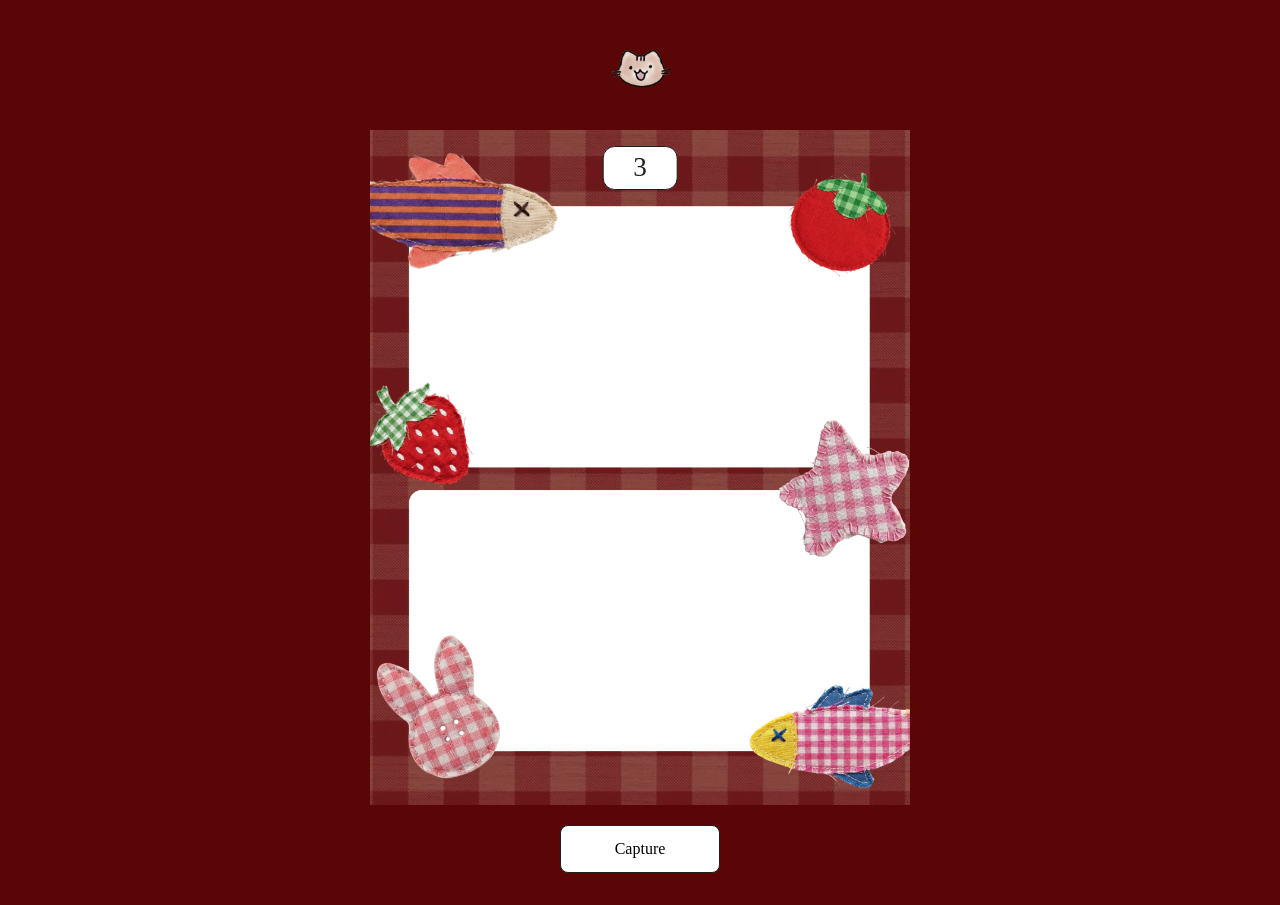
<file: camera.html>
<!DOCTYPE html>
<html lang="en">
<head>
  <meta charset="UTF-8" />
  <meta name="viewport" content="width=device-width, initial-scale=1.0">
  <title>Camera</title>

  <!-- Favicon -->
  <link rel="icon" href="Assets/fish-photobooth/logo.png" type="image/x-icon" />
  <link rel="stylesheet" href="StyleSheets/camera.css" />
</head>
<body>
  <div class="logo">
    <img src="Assets/fish-photobooth/logo.png" alt="Logo">
  </div>
  <div class="photobooth-container" id="booth">
    <div class="bubble-container"></div>
    <div class="countdown-timer">3</div>
    <canvas id="finalCanvas" width="1176" height="1470"></canvas>
    <video id="liveVideo" autoplay playsinline muted></video>
    <img class="frame-overlay" src="Assets/fish-photobooth/camerapage/frame1.png" alt="frame overlay" />
  </div>

  <div class="controls">
    <button id="takePhoto">Capture</button>
    <button id="readyButton" disabled style="display: none;">Ready</button>
  </div>

  <script src="Javascripts/camera.js"></script>
</body>
</html>
</file>
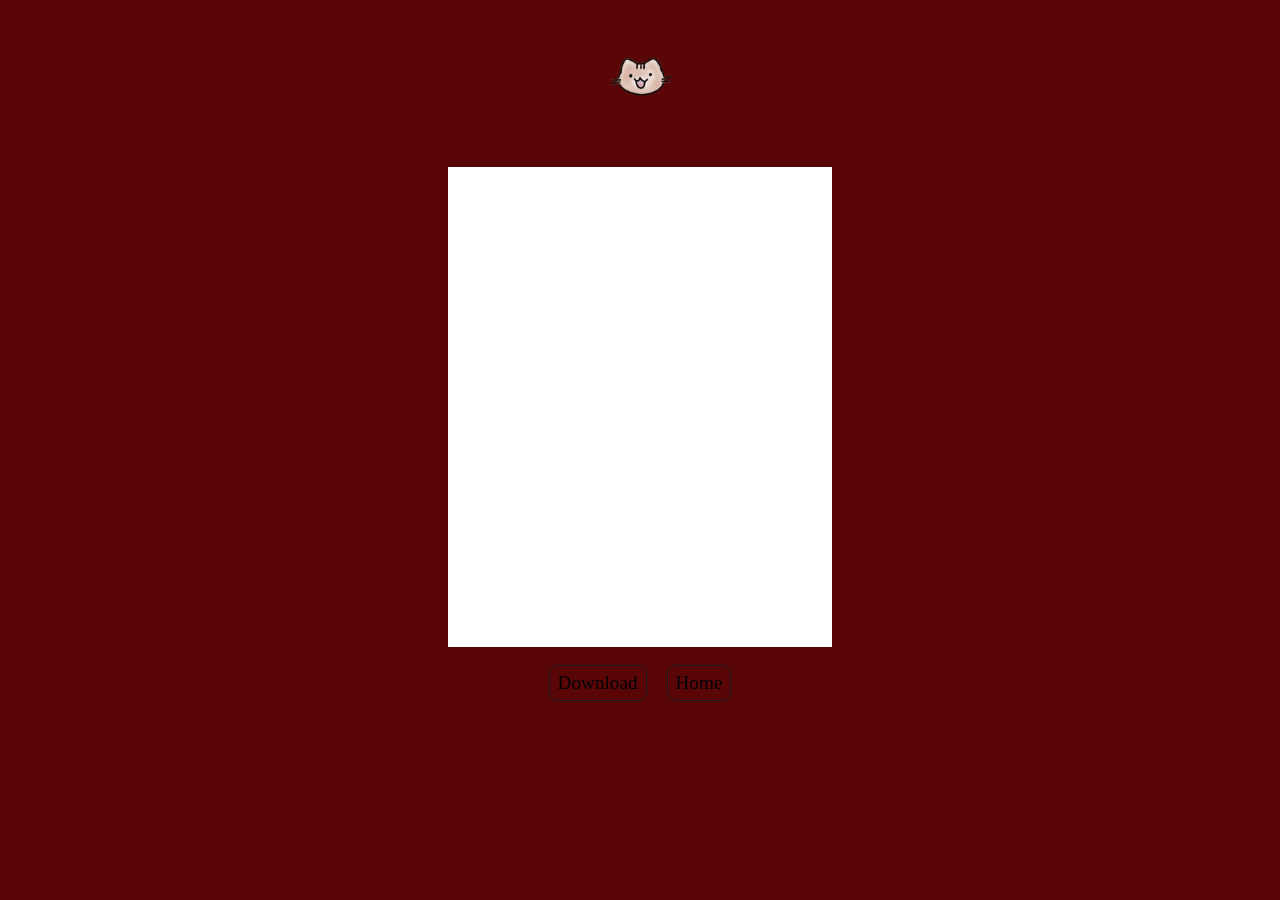
<file: final.html>
<!DOCTYPE html>
<html lang="en">
<head>
  <meta charset="UTF-8">
  <meta name="viewport" content="width=device-width, initial-scale=1.0" />
  <title>Download</title>

  <!-- Favicon -->
  <link rel="icon" href="Assets/fish-photobooth/logo.png" type="image/x-icon" />
  <link rel="stylesheet" href="StyleSheets/final.css" />
</head>
<body>
  <div class="logo">
    <img src="Assets/fish-photobooth/logo.png" alt="Logo">
  </div>

  <div class="heading-content">
    <div class="menu-header" style="display: none;"></div>
      </div>
    </div>
  </div>

  <div id="canvasContainer">
    <canvas id="finalCanvas" width="1176" height="1470"></canvas>
  </div>

  <div class="button-container">
    <button id="downloadBtn">Download</button>
    <button id="homeBtn">Home</button>
  </div>

  <script type="module" src="Javascripts/final.js"></script>
</body>
</html>
</file>
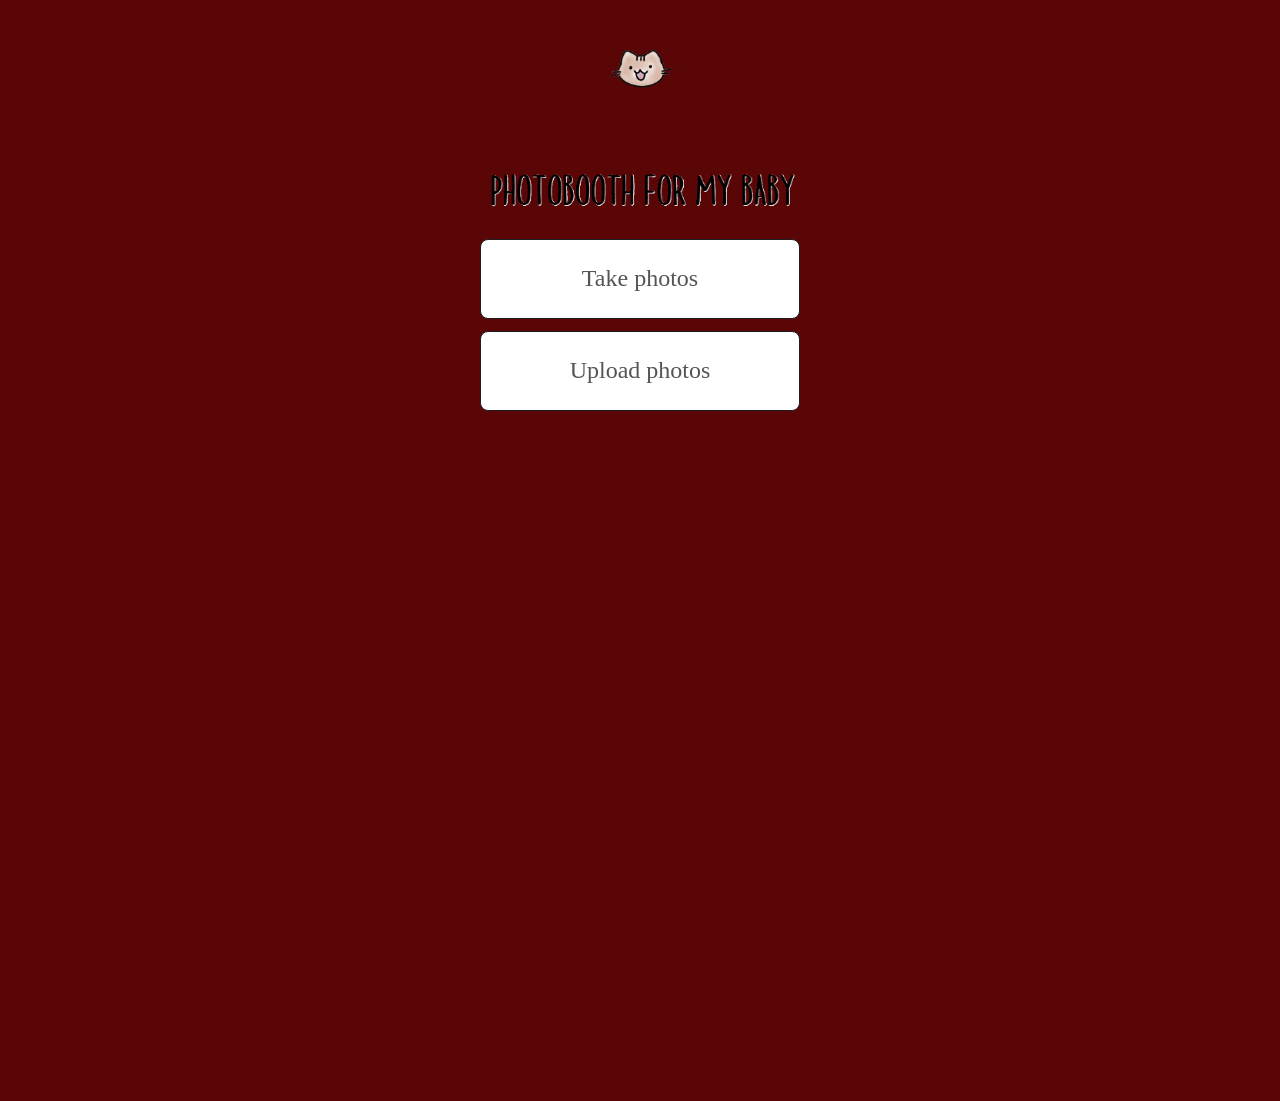
<file: menu.html>
<!DOCTYPE html>
<html lang="en">
<head>
  <meta charset="UTF-8" />
  <meta name="viewport" content="width=device-width, initial-scale=1.0" />
  <title>Menu</title>

  <!-- Favicon -->
  <link rel="icon" href="Assets/fish-photobooth/logo.png" type="image/x-icon" />
  <link rel="stylesheet" href="StyleSheets/home.css" />
</head>
<body>
  <div class="logo">
    <img src="Assets/fish-photobooth/logo.png" alt="Logo">
  </div>

  <div class="menu-container">
    <div class="menu-header"></div>
    <button id="menu-camera-button">Take photos</button>
    <button id="menu-upload-button">Upload photos</button>
  </div>

  <script src="Javascripts/home.js"></script>
</body>
</html>
</file>
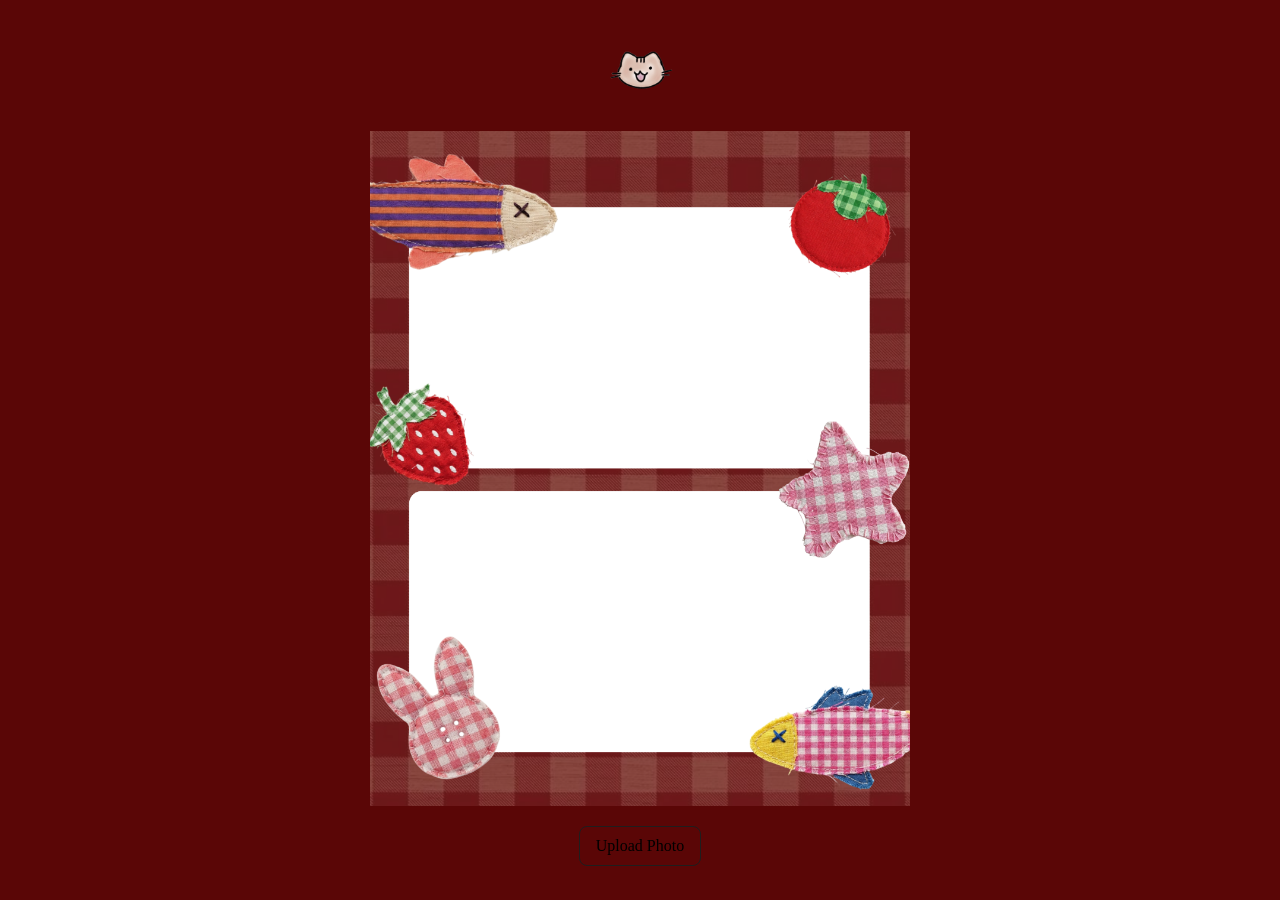
<file: upload.html>
<!DOCTYPE html>
<html lang="en">
<head>
  <meta charset="UTF-8" />
  <meta name="viewport" content="width=device-width, initial-scale=1.0">
  <title>Upload</title>

  <!-- Favicon -->
  <link rel="icon" href="Assets/fish-photobooth/logo.png" type="image/x-icon" />
  <link rel="stylesheet" href="StyleSheets/camera.css" />
  <style>
    /* hide the actual file input */
    #uploadPhotoInput {
      display: none;
    }
  </style>
</head>
<body>
  <div class="logo">
    <img src="Assets/fish-photobooth/logo.png" alt="Logo">
  </div>

  <div class="photobooth-container" id="booth">
    <div class="bubble-container"></div>
    <canvas id="finalCanvas" width="1176" height="1470"></canvas>

    <!-- hidden file input -->
    <input type="file" id="uploadPhotoInput" accept="image/*" />

    <img class="frame-overlay" src="Assets/fish-photobooth/camerapage/frame1.png" alt="frame overlay" />
  </div>

  <div class="controls">
    <button id="uploadPhoto">Upload Photo</button>
    <button id="readyButton" disabled style="display:none;">Ready</button>
  </div>

  <script src="Javascripts/upload.js"></script>
</body>
</html>
</file>
<file: StyleSheets/camera.css>
/* root variables */
* {
  box-sizing: border-box;
  margin: 0;
  padding: 0;
}

body {
  font-family: sans-serif;
  background: #5a0606;
  display: flex;
  flex-direction: column;
  align-items: center;
  justify-content: center;
  min-height: 100vh;
  padding-top: 1rem;
  padding-bottom: 2rem;
}

/* logo section */
.logo {
  position: relative;
  width: 80px;
  padding-bottom: 1vh;
}

.logo img {
  width: 100%;
  height: auto;
}

/* photobooth container */
.photobooth-container {
  position: relative;
  width: 60vmin;
  max-width: 588px;
  aspect-ratio: 588 / 735;
  background: #ffffff;
  overflow: hidden;
}

/* mobile */
@media (max-width: 768px) {
  .photobooth-container {
    width: 90vw;
    max-width: none;
    aspect-ratio: 588 / 735;
  }
}

/* countdown timer */
.countdown-timer {
  position: absolute;
  top: 1rem;
  left: 50%;
  transform: translateX(-50%);
  z-index: 100;
  display: flex;
  align-items: center;
  justify-content: center;
  width: 4.66669rem;
  height: 2.8rem;
  padding: 0.8485rem;
  border-radius: 0.75rem;
  border: 1.358px solid #1E1E1E;
  background: #FFF;
  color: #1E1E1E;
  text-align: center;
  font-family: Castoro, serif;
  font-size: 1.697rem;
  font-weight: 400;
  line-height: 1;
  pointer-events: none;
  transition: none;
}

/* canvas and video */
#finalCanvas {
  width: 100%;
  height: 100%;
  display: block;
}

#liveVideo {
  position: absolute;
  top: 0;
  left: 0;
  width: 100%;
  height: 50%;
  object-fit: cover;
  transform: scaleX(-1);
  z-index: 1;
  display: none;
}

/* frame overlay */
.frame-overlay {
  position: absolute;
  top: 0;
  left: 0;
  width: 100%;
  height: 100%;
  pointer-events: none;
  z-index: 3;
}

/* controls */
.controls {
  margin-top: 20px;
  display: flex;
  gap: 12px;
  justify-content: center;
}

/* buttons */
button {
  padding: 10px 16px;
  font-size: 16px;
  cursor: pointer;
  color: var(--main-text);
  font-family: Castoro, serif;
  font-weight: 400;
  background-color: var(--white);
  border: 1px solid #1e1e1e;
  border-radius: 0.5rem;
  text-align: center;
  transition: transform 0.2s ease-in-out;
}

button:hover {
  transform: scale(1.05);
}

#takePhoto {
  display: flex;
  justify-content: center;
  align-items: center;
  gap: 0.56169rem;
  width: 10rem;
  height: 3rem;
  padding: 0.5rem 1rem;
  background-color: #FFF;
}

/* bubble container */
.bubble-container {
  position: absolute;
  top: 0;
  left: 0;
  width: 100%;
  aspect-ratio: 588 / 735;
  overflow: hidden;
  pointer-events: none;
  z-index: 100;
}

/* bubble styling */
.bubble {
  position: absolute;
  bottom: -100px;
  opacity: 1;
  transform-origin: center;
  animation-name: riseSpin;
  animation-timing-function: linear;
  animation-fill-mode: forwards;
}

/* bubble animation */
@keyframes riseSpin {
  0% {
    transform: translateY(0) rotate(0deg) scale(1);
    opacity: 1;
  }
  80% {
    opacity: 1;
  }
  100% {
    transform: translateY(-110vh) rotate(360deg) scale(0.5);
    opacity: 0;
  }
}
</file>
<file: StyleSheets/final.css>
/* body */
body {
  background-color: #5a0606;
  display: flex;
  flex-direction: column;
  align-items: center;
  height: 100%;
  padding: 1rem 0 2rem;
  gap: 0;
}

/* typography */
h1 {
  color: #555555;
  font-family: Castoro, serif;
  font-size: 1rem;
  font-weight: 400;
}

p {
  font-size: 0.5em;
  color: #666;
  margin-top: -8px;
}

/* logo */
.logo {
  position: relative;
  width: 80px;
}

.logo img {
  width: 100%;
  height: auto;
}

/* sticker container */
.sticker-container {
  display: flex;
  flex-direction: column;
  align-items: center;
  justify-content: flex-start;
  width: 100%;
  gap: 0.2vh;
  margin-top: 0;
  padding: 0;
}

/* canvas container */
#canvasContainer {
  position: relative;
  margin-top: 20px;
  width: 30vw;
  max-width: 90vw;
  display: flex;
  justify-content: center;
  align-items: center;
}

/* mobile */
@media (max-width: 768px) {
  #canvasContainer {
    width: 80vw;
    max-width: 90vw;
  }
}

/* canvas */
canvas {
  width: 100%;
  height: auto;
  background: #fff;
  cursor: grab;
  display: block;
}

/* sticker buttons container */
.sticker-btns {
  display: flex;
  flex-direction: row;
  align-items: center;
  justify-content: space-between;
  width: 100%;
}

.sticker-btns button {
  cursor: pointer;
}

/*  button container */
.button-container {
  display: flex;
  flex-direction: row;
  align-items: center;
  justify-content: center;
  gap: 20px;
  padding-top: 2vh;
}

/* buttons */
button {
  font-family: Castoro, serif;
  font-size: 1.2rem;
  font-weight: 400;
  color: var(--main-text);
  background-color: #5a0606;
  border: 1px solid #1e1e1e;
  border-radius: 0.5rem;
  text-align: center;
  transition: transform 0.2s ease-in-out;
  padding: 0.4rem 0.5rem;
}

button:hover {
  transform: scale(1.05);
}

/* sticker buttons */
.sticker-btn {
  width: 15%;
  aspect-ratio: 75/60;
  background-size: cover;
  background-position: center;
  background-color: transparent;
  border: none;
  outline: none;
  cursor: pointer;
  margin: 0;
  font-size: 0;
  padding-left: 1vw;
  padding-right: 1vw;
}

/* individual sticker urls */
.fish-btn { background-image: url("../Assets/fish-photobooth/finalpage/fishButton.png"); }
.octopus-btn { background-image: url("../Assets/fish-photobooth/finalpage/octopusButton.png"); }
.seaweed-btn { background-image: url("../Assets/fish-photobooth/finalpage/seaweedButton.png"); }
.axolotl-btn { background-image: url("../Assets/fish-photobooth/finalpage/axolotlButton.png"); }
.bubble-btn { background-image: url("../Assets/fish-photobooth/finalpage/bubbleButton.png"); }
.reset-btn { background-image: url("../Assets/fish-photobooth/finalpage/resetButton.png"); }

/* heading content */
.heading-content {
  display: flex;
  flex-direction: column;
  align-items: center;
  justify-content: flex-start;
  width: 30vw;
  gap: 1rem;
  margin-top: 2vh;
  padding: 0;
}

/* mobile heading */
@media (max-width: 768px) {
  .heading-content {
    width: 90vw;
  }
}

/* menu header */
.menu-header {
  width: 100%;
  aspect-ratio: 517/68;
  background-image: url('../Assets/fish-photobooth/menupage/Header.png');
  background-size: cover;
  background-repeat: no-repeat;
  background-position: center;
  margin: 0;
}
</file>
<file: StyleSheets/home.css>
/* root variables */
:root {
  --main-background: #5a0606;
  --dark-green-theme: #2a4a53;
  --main-text: #555555;
  --white: #ffffff;

  --container-width: 500px;
  --container-aspect-ratio: 604 / 574;

  --fish-rotation: 7.52deg;
  --strip-rotation: 16.52deg;
  --bubble-rotation: -16.52deg;
}

/* body */
* {
  box-sizing: border-box;
  margin: 0;
  padding: 0;
}

body {
  background-color: var(--main-background);
  display: flex;
  flex-direction: column;
  align-items: center;
  height: 100%;
  padding: 1rem 0 2rem 0;
  gap: 0;
}

/* logo */
.logo {
  position: relative;
  width: 80px;
}

.logo img {
  width: 100%;
  height: auto;
}

/* containers */
.home-container {
  display: flex;
  flex-direction: column;
  align-items: center;
  width: 37.75rem;
  gap: 0.5rem;
  margin-top: 0;
  padding-top: 0;
}

.photobooth-container {
  position: relative;
  width: var(--container-width);
  aspect-ratio: var(--container-aspect-ratio);
  display: flex;
  flex-direction: column;
  justify-content: center;
  align-items: center;
  overflow: hidden;
  margin-top: 2vh;
}

@media screen and (max-width: 768px) {
  .photobooth-container {
    width: 90vw;
  }
}

/* menu page */
.menu-container {
  display: flex;
  flex-direction: column;
  align-items: center;
  justify-content: top;
  width: 37.75rem;
  height: 100vh;
  gap: 0.75rem;
  margin-top: 3rem;
  padding: 0;
}

.menu-header {
  width: 20rem;
  aspect-ratio: 517 / 68;
  background-image: url('../Assets/fish-photobooth/menupage/HEADER2.png');
  background-size: cover;
  background-repeat: no-repeat;
  background-position: center;
  margin: 0 auto 1rem auto;
}

/* mock elements */
.photobooth-mock,
.photostrip-mock,
.bubbles-mock,
.fish-mock-1,
.fish-mock-2,
.fish-mock-3 {
  position: absolute;
  background-size: cover;
  background-position: center;
  background-repeat: no-repeat;
  object-fit: contain;
}

/* photobooth frame */
.photobooth-mock {
  z-index: 1;
  width: calc((375 / 604) * 100%);
  height: calc(534.4 / 574 * 100%);
  left: calc(114 / 604 * 100%);
  top: calc(20 / 574 * 100%);
  background-image: url('../Assets/fish-photobooth/homepage/animated-photobooth-mock/1.png');
  transition: opacity 0.3s ease-in-out;
  opacity: 1;
}

/* photostrip */
.photostrip-mock {
  z-index: 2;
  width: calc((266.99 / 604) * 100%);
  height: calc(331.94 / 574 * 100%);
  right: calc(35 / 604 * 100%);
  top: calc(160 / 574 * 100%);
  background-image: url('../Assets/fish-photobooth/homepage/photostrip-straight.png');
  transform: rotate(var(--strip-rotation));
}

/* bubbles */
.bubbles-mock {
  z-index: 2;
  width: calc((82.09 / 604) * 100%);
  height: calc(109 / 574 * 100%);
  left: calc(26 / 604 * 100%);
  top: calc(2 / 574 * 100%);
  background-image: url('../Assets/fish-photobooth/homepage/animated-bubbles-home/bubble-1.png');
  transform: rotate(var(--bubble-rotation));
}

/* fishes */
.fish-mock-1 {
  z-index: 3;
  width: calc((72.65 / 604) * 100%);
  height: calc(44.21 / 574 * 100%);
  left: calc(25 / 604 * 100%);
  top: calc(251.34 / 574 * 100%);
  background-image: url('../Assets/fish-photobooth/homepage/goldfish.png');
  transform: rotate(calc(-1 * var(--fish-rotation)));
}

.fish-mock-2 {
  z-index: 3;
  width: calc((72.65 / 604) * 100%);
  height: calc(44.21 / 574 * 100%);
  left: calc(425.46 / 604 * 100%);
  top: calc(8.69 / 574 * 100%);
  background-image: url('../Assets/fish-photobooth/homepage/goldfish.png');
  transform: rotate(var(--fish-rotation));
}

.fish-mock-3 {
  z-index: 3;
  width: calc((72.65 / 604) * 100%);
  height: calc(44.21 / 574 * 100%);
  right: calc(60 / 604 * 100%);
  bottom: calc(10 / 574 * 100%);
  background-image: url('../Assets/fish-photobooth/homepage/goldfish.png');
  transform: rotate(calc(-1 * var(--fish-rotation)));
}

/* button styling */
.button-container {
  margin-top: 0;
}

button {
  color: var(--main-text);
  font-family: Castoro, serif;
  font-size: 1.5rem;
  font-weight: 400;
  background-color: var(--white);
  border: 1px solid #1e1e1e;
  border-radius: 0.5rem;
  text-align: center;
  transition: transform 0.2s ease-in-out;
}

button:hover {
  transform: scale(1.05);
}

#select-button {
  display: flex;
  justify-content: center;
  align-items: center;
  gap: 0.56rem;
  width: 10rem;
  height: 3rem;
  padding: 0.5rem 1rem;
}

#menu-camera-button,
#menu-upload-button {
  display: flex;
  justify-content: center;
  align-items: center;
  gap: 0.56rem;
  width: 20rem;
  height: 5rem;
  padding: 0.5rem 1rem;
}

@media screen and (max-width: 768px) {
  #select-button {
    width: 8rem;
    height: 3.2rem;
    font-size: 1.2rem;
    padding: 0.4rem 0.5rem;
    gap: 0.4rem;
  }

  button {
    font-size: 1.5rem;
  }
}
.footer-text {
    color: white;
    font-family: 'Castoro', serif;
</file>
